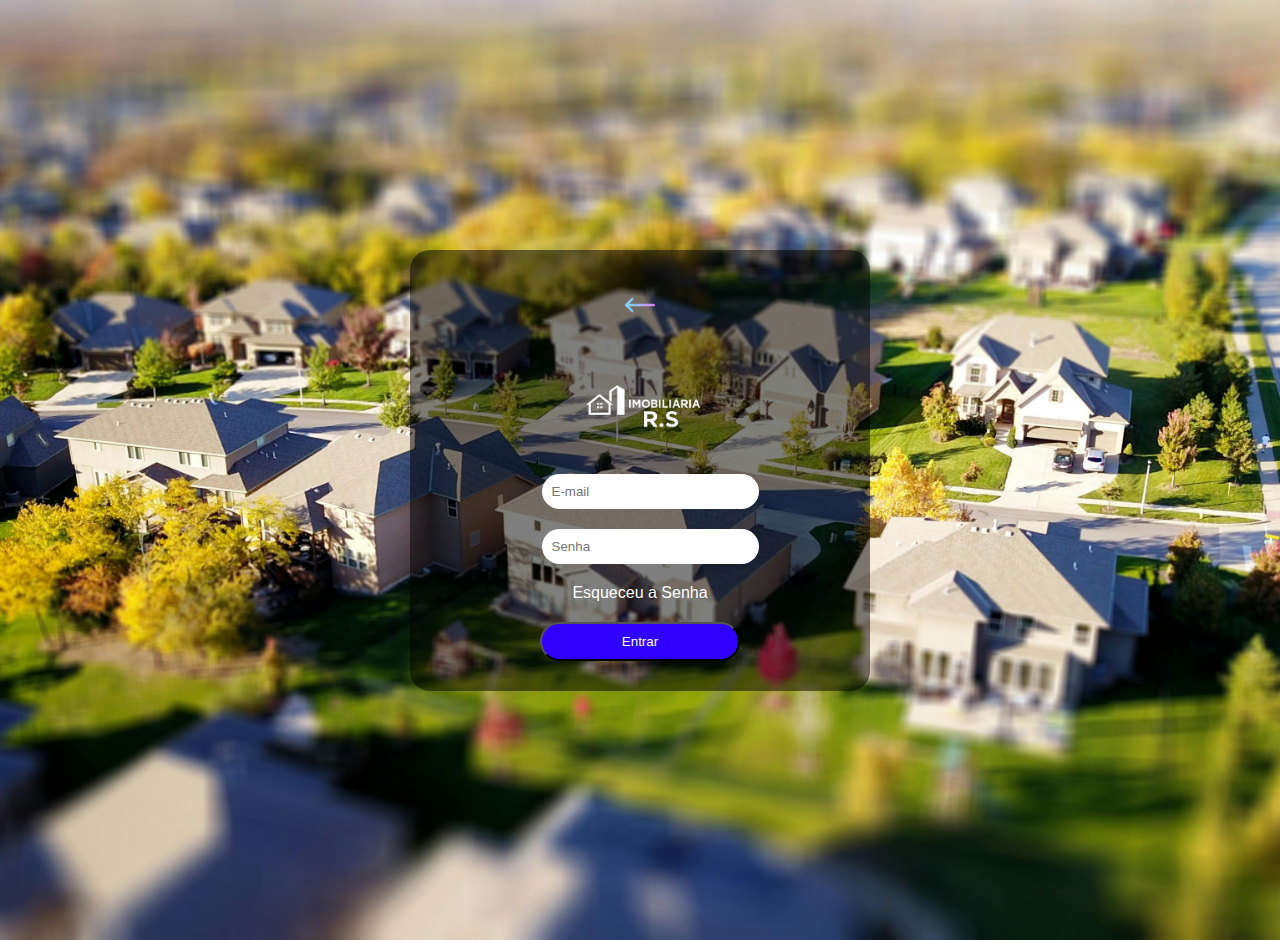
<file: indexlogin.html>
<!DOCTYPE html>
<html lang="pt-br">

<head>
    <meta charset="UTF-8">
    <meta name="viewport" content="width=device-width, initial-scale=1.0">
    <link rel="shortcut icon" href="icon/house.png" type="image/x-icon">
    <link rel="stylesheet" href="responsividade.css">
    <link rel="stylesheet" href="stylelogin.css">
    <title>Cadastre-se</title>
</head>

<body>

    <!-- Formulario -->
    <form action="" class="formulario">

        <!-- Imagem como Botão -->
        <div class="conteudo">

            <div class="btn-arrow">
                <a href="index.html">
                    <img src="Aula-Img/left-arrow.png" alt="seta volta" class="img-arrow">
                </a>

            </div>

            <!-- Logo imagem  -->
            <img src="Aula-Img/Logo.png" alt="logo" class="img-logo">
            <!-- Fim Da Logo Imagem -->

            <!-- inputs -->
            <label for="">
                <input type="email" placeholder="E-mail" required class="put">
            </label>
            <label for="">
                <input type="password" required placeholder="Senha" class="put">
            </label>
            <!-- Fim Dos Inputs -->

            <!-- Ancora  -->
            <a href="">Esqueceu a Senha</a>
            <!-- Fim Da Ancora -->


            <!-- Botão Do Formulário -->
            <input type="submit" value="Entrar" class="btn">
            <!-- Fim Do Botão do Formulário -->

        </div>
        <!-- Fim da Div Conteudo -->
         
    </form>

</body>

</html>
</file>
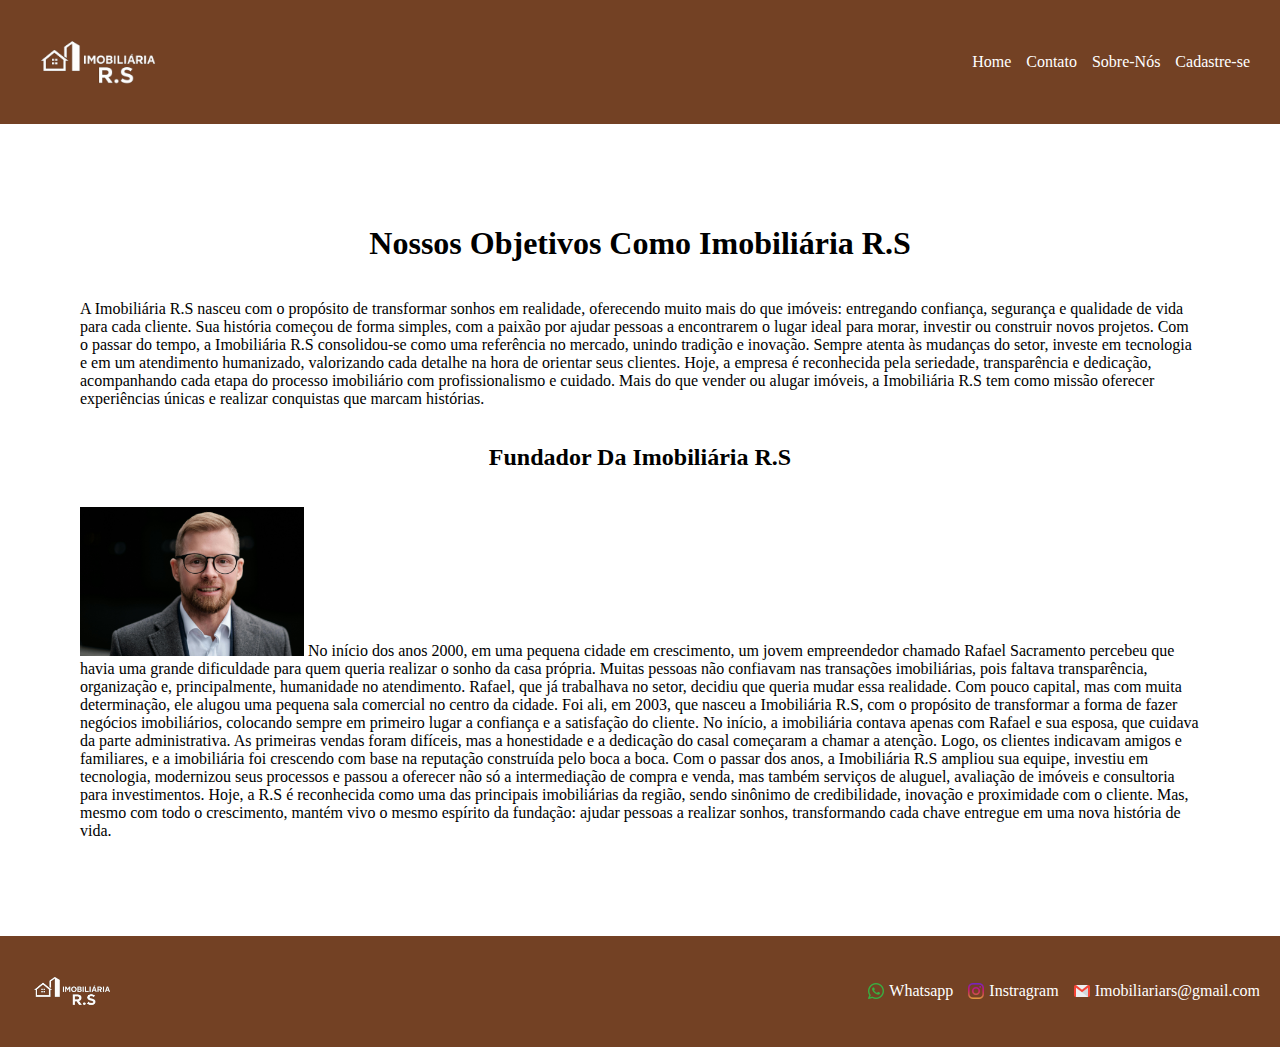
<file: indexsobrenos.html>
<!DOCTYPE html>
<html lang="pt-br">

<head>
    <meta charset="UTF-8">
    <meta name="viewport" content="width=device-width, initial-scale=1.0">
    <link rel="shortcut icon" href="icon/house.png" type="image/x-icon">
    <link rel="stylesheet" href="responsividade.css">
    <link rel="stylesheet" href="stylesobre.css">
    <title>Sobre-Nós</title>
</head>

<body>

     <!-- Meu Cabeçalho -->
    <header>

        <div class="logo">
            <img src="Aula-Img/Logo.png" alt="logo imobiliária r.s">
        </div>

        <div class="navegador">
            <nav>
                <ul>
                    <li><a href="index.html">Home</a></li>
                    <li><a href="">Contato</a></li>
                    <li><a href="">Sobre-Nós</a></li>
                    <li><a href="indexlogin.html">Cadastre-se</a></li>
                </ul>
            </nav>
        </div>

    </header>
    <!-- Fim Do Cabeçalho -->

    <section class="section-sobrenos">

        <div class="objt">

        <h1>Nossos Objetivos Como Imobiliária R.S</h1>

        <p>A Imobiliária R.S nasceu com o propósito de transformar sonhos em realidade, oferecendo muito mais do que
            imóveis: entregando confiança, segurança e qualidade de vida para cada cliente. Sua história começou de
            forma simples, com a paixão por ajudar pessoas a encontrarem o lugar ideal para morar, investir ou construir
            novos projetos.

            Com o passar do tempo, a Imobiliária R.S consolidou-se como uma referência no mercado, unindo tradição e
            inovação. Sempre atenta às mudanças do setor, investe em tecnologia e em um atendimento humanizado,
            valorizando cada detalhe na hora de orientar seus clientes.

            Hoje, a empresa é reconhecida pela seriedade, transparência e dedicação, acompanhando cada etapa do processo
            imobiliário com profissionalismo e cuidado. Mais do que vender ou alugar imóveis, a Imobiliária R.S tem como
            missão oferecer experiências únicas e realizar conquistas que marcam histórias.</p>
        </div>

        <div class="fund">

            <h2>Fundador Da Imobiliária R.S</h2>

            <p>

                <img src="Aula-Img/fundador.jpg" alt="imagem do fundador">

                No início dos anos 2000, em uma pequena cidade em crescimento, um jovem empreendedor chamado Rafael
                Sacramento percebeu que havia uma grande dificuldade para quem queria realizar o sonho da casa própria.
                Muitas pessoas não confiavam nas transações imobiliárias, pois faltava transparência, organização e,
                principalmente, humanidade no atendimento.

                Rafael, que já trabalhava no setor, decidiu que queria mudar essa realidade. Com pouco capital, mas com
                muita determinação, ele alugou uma pequena sala comercial no centro da cidade. Foi ali, em 2003, que
                nasceu a Imobiliária R.S, com o propósito de transformar a forma de fazer negócios imobiliários,
                colocando sempre em primeiro lugar a confiança e a satisfação do cliente.

                No início, a imobiliária contava apenas com Rafael e sua esposa, que cuidava da parte administrativa. As
                primeiras vendas foram difíceis, mas a honestidade e a dedicação do casal começaram a chamar a atenção.
                Logo, os clientes indicavam amigos e familiares, e a imobiliária foi crescendo com base na reputação
                construída pelo boca a boca.

                Com o passar dos anos, a Imobiliária R.S ampliou sua equipe, investiu em tecnologia, modernizou seus
                processos e passou a oferecer não só a intermediação de compra e venda, mas também serviços de aluguel,
                avaliação de imóveis e consultoria para investimentos.

                Hoje, a R.S é reconhecida como uma das principais imobiliárias da região, sendo sinônimo de
                credibilidade, inovação e proximidade com o cliente. Mas, mesmo com todo o crescimento, mantém vivo o
                mesmo espírito da fundação: ajudar pessoas a realizar sonhos, transformando cada chave entregue em uma
                nova história de vida.</p>
        </div>

    </section>

     <!-- Rodapé -->
    <footer class="rodape">

        <div class="img-rodape">
            <img src="Aula-Img/Logo.png" alt="logo imobiliária r.s">
        </div>

        <div class="icone">
            <a href="">
                <img src="icon/whatsapp.png" alt="whatsapp">Whatsapp
            </a>

            <a href="">
                <img src="icon/instagram.png" alt="instagram">Instragram
            </a>

            <a href="">
                <img src="icon/gmail.png" alt="gmail">Imobiliariars@gmail.com
            </a>
        </div>

    </footer>
    <!-- Fim Do Rodapé -->

</body>

</html>
</file>
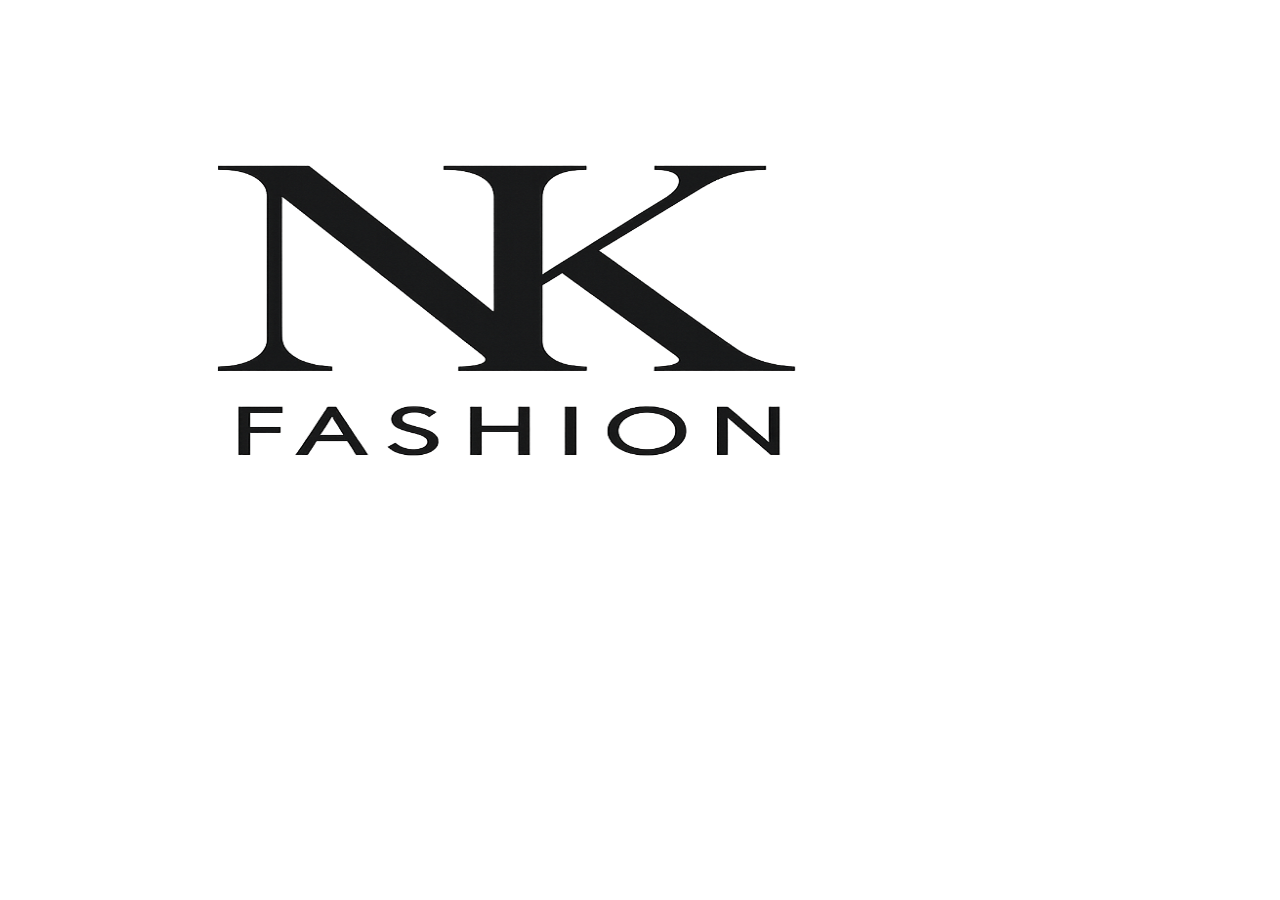
<file: pag2.html>
<!DOCTYPE html>
<html lang="pt-br">
<head>
    <meta charset="UTF-8">
    <meta name="viewport" content="width=device-width, initial-scale=1.0">
    <title>Sobretudo masculino</title>
</head>
<body><a href="pag1.html">
    <img src="imagens/nk.png" alt="marca NK Fashion" height="610px" width="1000px">
    </a>
</body>
</html>
</file>
<file: responsividade.css>
@media (max-width: 834px) {

    .section-01,
    .section-02,
    .section-04,
    .section-05 {
        padding: 50px 60px;
    }

    .section-01 img:hover,
    .section-02 img:hover,
    .section-04 img:hover {
        transform: none;
    }

    .section-05 {
        justify-content: center;
        gap: 20px;
    }

    .section-05 iframe {
        width: 100%;
        max-width: 320px;
        height: auto;
    }

    .menu-desktop {
        display: none;
    }

    .menu-ham {
        display: flex;
    }

    .nav-menu {
        position: absolute;
        top: -30rem;
        /* Começa escondido acima*/
        left: -2rem;
        /* Ajustando o alinhamento do menu*/
        width: 100%;
        /* Largura total da caixa do menu*/
        height: 31vh;
        /*Altura da caixa*/
        background-color: #000000;
        transition: to 0.3s ease-in-out;
        /* transição suave*/
        display: flex;
        /*Alinhamento dos items*/
        justify-content: center;
        /* Alinhamento Horizontal*/
        align-items: center;
        /* Alinhamento Vertical*/
    }

    .show {
        /* Essa class será usada pelo javascript para ação do menu */
        top: 95px;
        /* desce suavemente quando é ativado */
        left: 0rem;
        /* posicionamento do menu */
    }


    /* MENU HORIZONTAL */

    /* .nav-menu {
        position: fixed;
        top: 0;
        left: -100%;
        width: 70%;
        height: 130vh;
        background-color: #D8D8C0;
        transition: left 0.3s ease-in-out;
        display: flex;
        justify-content: center;
        align-items: center;
        flex-direction: column;
        z-index: 999;
    } */


    /* .show {
        left: 0;
    } */

    .text-01,
    .text-02,
    .text-04 {
        width: 100%;
    }

    .navegador ul {
        flex-direction: column;
        gap: 10px;
    }

    .navegador a {
        font-size: 1.2rem;
    }

    header {
        flex-direction: column;
        align-items: center;
    }

    .section-03 {
        padding: 60px 20px;
        background-attachment: scroll;
    }

    .section-03 button {
        width: 100%;
        max-width: 200px;
    }

    .card {
        flex-direction: column;
        width: 100%;
        max-width: 320px;
        height: fit-content;
    }

    .cards {
        transition: 0.5s;
        width: 100%;
    }

    .cards:hover {
        transform: none;
    }

    .rodape {
        flex-direction: column;
        text-align: center;
        gap: 20px;
    }

    .icone {
        justify-content: center;
        flex-wrap: wrap;
    }
}


/* Responsividade login*/
@media (max-width: 768px) {
    .conteudo {
        max-width: 90%;
        padding: 20px;
    }

    .img-logo {
        width: 40%;
    }

    .put {
        max-width: 100%;
    }
}

@media (max-width: 480px) {
    .conteudo {
        padding: 15px;
        gap: 15px;
    }

    .img-logo {
        width: 60%;
    }

    form .btn {
        max-width: 100%;
        padding: 8px;
    }

    form .btn:hover {
        transform: none;
    }
}
</file>
<file: stylelogin.css>
body {
    margin: 0;
    background-image: url(Aula-Img/pexels-davidmcbee-1546168.jpg);
    background-size: cover;
    background-position: center;
    background-repeat: no-repeat;
    font-family: Arial, sans-serif;
}

/* class Formulario */
.formulario {
    display: flex;
    justify-content: center;
    align-items: center;
    min-height: 100vh;
    padding: 20px;
}

/* Div Conteudo*/
.conteudo {
    display: flex;
    flex-direction: column;
    justify-content: center;
    align-items: center;
    background-color: rgba(0, 0, 0, 0.5);
    border-radius: 20px;
    padding: 30px;
    gap: 20px;
    width: 100%;
    max-width: 400px; 
}

/* Inputs */
.put {
    background-color: #fff;
    color: black;
    outline: none;
    border: none;
    border-radius: 20px;
    height: 35px;
    padding: 0 10px;
    width: 100%;
    max-width: 300px;
}

/* Botão */
form .btn {
    background-color: rgb(47, 0, 255);
    color: white;
    width: 100%;
    max-width: 200px;
    padding: 10px;
    border-radius: 20px;
    transition: 0.3s;
    text-align: center;
    cursor: pointer;
}

form .btn:hover {
    transform: scale(1.10);
}

/* Logo */
.img-logo {
    width: 50%;
    max-width: 150px;
}

/* Ajuste da seta */
form .img-arrow {
    position: relative;
    width: 15%;
    max-width: 60px;
    margin: 10px auto;
}

.btn-arrow img {
    width: 30px;
}

/* Ancora */
form a {
    color: white;
    text-decoration: none;
}

/* Responsividade */
@media (max-width: 768px) {
    .conteudo {
        max-width: 90%;
        padding: 20px;
    }
    .img-logo {
        width: 40%;
    }
    .put {
        max-width: 100%;
    }
}

@media (max-width: 480px) {
    .conteudo {
        padding: 15px;
        gap: 15px;
    }
    .img-logo {
        width: 60%;
    }
    form .btn {
        max-width: 100%;
        padding: 8px;
    }

    form .btn:hover {
        transform: none;
    }
}
</file>
<file: stylesobre.css>
body {
    margin: 0;
}

/* Meu Cabeçalho Todo */
header {
    display: flex;
    justify-content: space-between;
    align-items: center;
    background-color: #734124;
    padding: 10px 20px;
    flex-wrap: wrap;
}

/* A Imagem Do Meu Cabeçalho */
header img {
    width: 100%;
    max-width: 150px;
}

/* A Div Do Meu Cabeçalho */
.logo {
    padding-right: 0;
    width: auto;
}

/* Ul Do Meu Nav */
.navegador ul {
    display: flex;
    align-items: center;
    padding: 0px 10px;
    gap: 15px;
    flex-wrap: wrap;
}

/* Li Do Meu Nav */
.navegador li {
    list-style: none;
}

/* Ancora Do Meu Nav */
.navegador a {
    text-decoration: none;
    color: white;
}

.section-sobrenos,
.objt,
.fund {
    display: flex;
    justify-content: center;
    flex-wrap: wrap;
    align-items: center;
}

.section-sobrenos {
    padding: 80px;
}

.fund img {
    width: 20%;
}

/* Meu Rodapé Todo */
.rodape {
    display: flex;
    justify-content: space-between;
    align-items: center;
    background-color: #734124;
    padding: 20px;
    flex-wrap: wrap;
}

/* logo Do Meu Rodapé */
.img-rodape img {
    width: 100%;
    max-width: 100px;
}

/* Icones Do MeuRodapé */
.icone {
    display: flex;
    align-items: center;
    gap: 15px;
}

/* Ancora Dos Meus Icones Rodapé */
.icone a {
    color: white;
    text-decoration: none;
    display: flex;
    align-items: center;
    gap: 5px;
}
</file>
